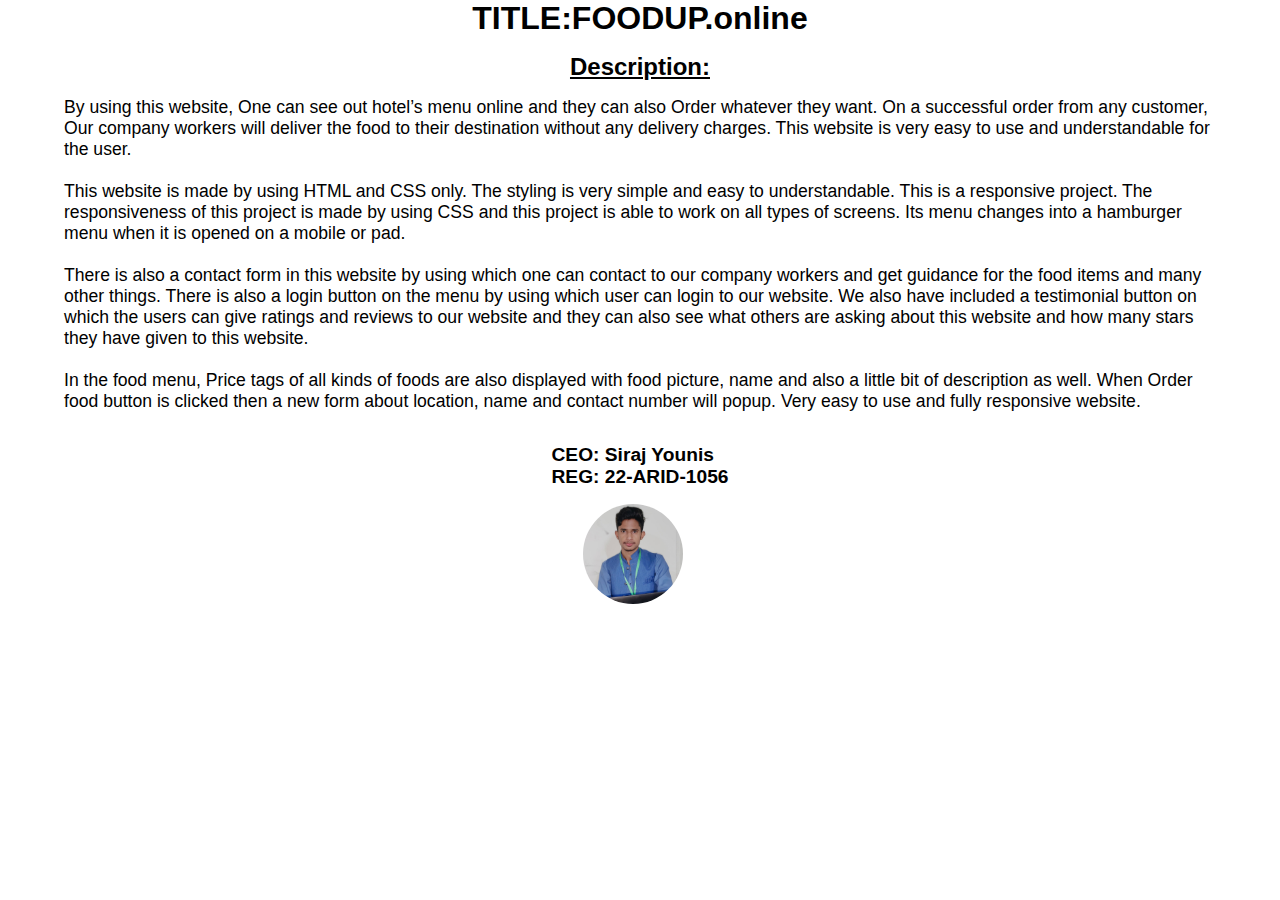
<file: aboutus.html>
<!DOCTYPE html>
<html lang="en">
<head>
    <meta charset="UTF-8">
    <meta name="viewport" content="width=device-width, initial-scale=1.0">
    <title>About us</title>
    <style>
        *{
            box-sizing: border-box;
            padding: 0;
            margin: 0;
        }
        body{
            font-family: Arial, Helvetica, sans-serif;
        }
        .container{
            max-width: 90%;
            width: 90%;
            /* border: 2px solid red; */
            margin: auto;
            display: flex;
            flex-direction: column;
            align-items: center;
        }

        .decr{
            font-weight: bold;
            font-size: 1.5rem;
            margin-top: 1rem;
            margin-bottom: 1rem;
            text-decoration: underline;
        }
        .para{
            font-size: 1.1rem;
            margin-bottom: 2rem;
        }
        .about h1{
            font-weight: 600;
            font-size: 1.2rem;

        }
        .about img{
            width: 100px;
            height: 100px;
            border-radius: 50%;
            margin-left: 2rem;
            margin-top: 1rem;
        }
    </style>
</head>
<body>
    <div class="container">
        <div class="title"><h1>TITLE:FOODUP.online</h1></div>
        <div class="decr">            Description:</div>
        <p class="para">
 
 By using this website, One can see out hotel’s menu online and they can also 
Order whatever they want. On a successful order from any customer, Our company 
workers will deliver the food to their destination without any delivery charges. This 
website is very easy to use and understandable for the user. <br><br>
 This website is made by using HTML and CSS only. The styling is very simple 
and easy to understandable. This is a responsive project. The responsiveness of this 
project is made by using CSS and this project is able to work on all types of screens. Its 
menu changes into a hamburger menu when it is opened on a mobile or pad. <br><br>
 There is also a contact form in this website by using which one can contact to 
our company workers and get guidance for the food items and many other things. There 
is also a login button on the menu by using which user can login to our website. We 
also have included a testimonial button on which the users can give ratings and reviews 
to our website and they can also see what others are asking about this website and how 
many stars they have given to this website. <br><br>
 In the food menu, Price tags of all kinds of foods are also displayed with food 
picture, name and also a little bit of description as well. When Order food button is 
clicked then a new form about location, name and contact number will popup. Very 
easy to use and fully responsive website. <br>

        </p>

        <div class="about">
            <h1>CEO: Siraj Younis</h1>
            <h1>REG: 22-ARID-1056</h1>
            <img src="./siraj.jpeg" alt="">
        </div>
    </div>
</body>
</html>
</file>
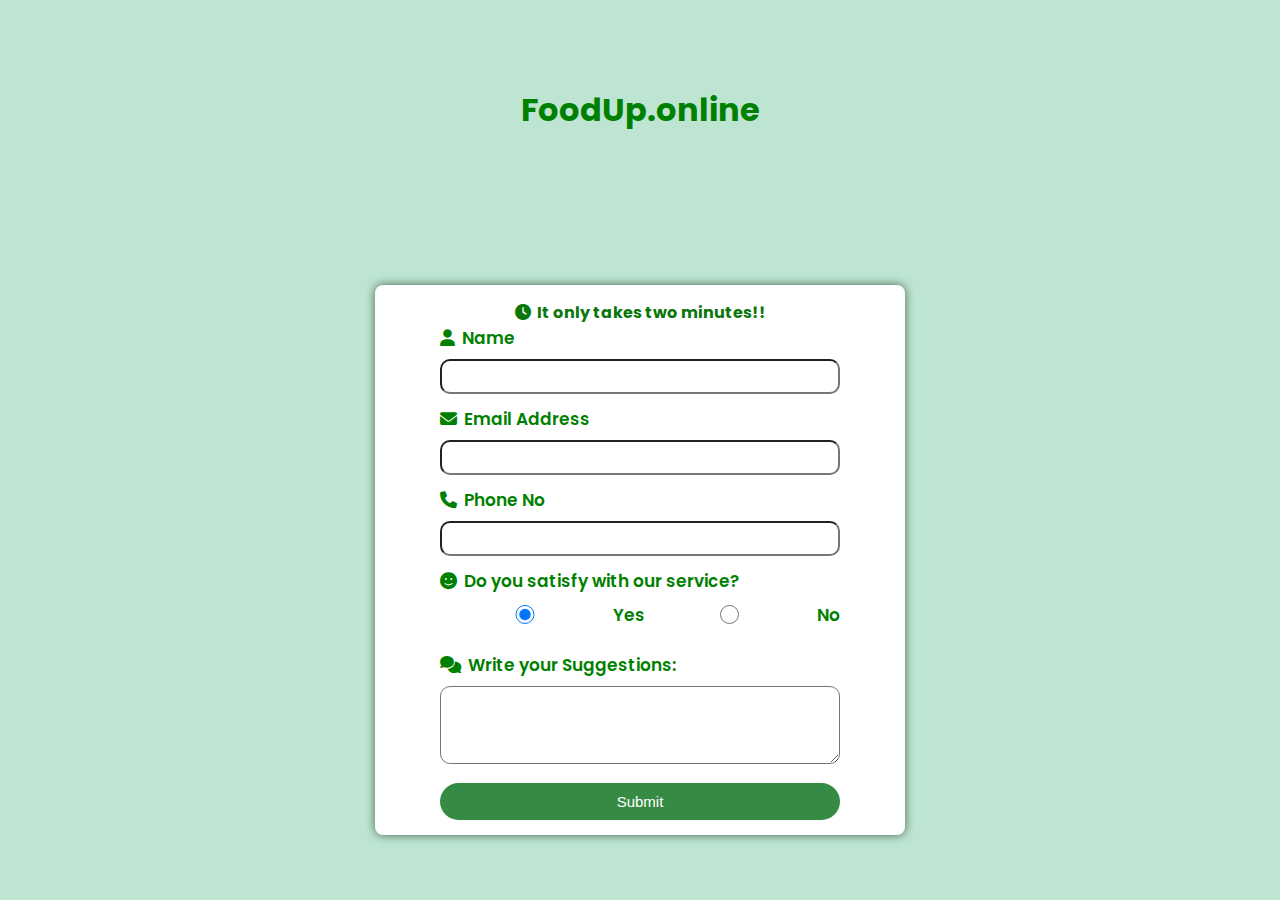
<file: feedback.html>
<!DOCTYPE html> 
<html lang="en"> 

<head> 
	<meta charset="UTF-8"> 
	<meta name="viewport"
		content="width=device-width,initial-scale=1.0"> 
	<title>Responsive Form Card</title> 
	<link rel="stylesheet" href= 
    "https://cdnjs.cloudflare.com/ajax/libs/font-awesome/6.5.1/css/all.min.css"> 
	<link rel="stylesheet" href="./feedback.css"> 
</head> 

<body> 
	<h1>FoodUp.online</h1> 
	<div class="form-box"> 
		<div class="textup"> 
			<i class="fa fa-solid fa-clock"></i> 
			It only takes two minutes!! 
		</div> 
		<form> 
			<label for="uname"> 
				<i class="fa fa-solid fa-user"></i> 
				Name 
			</label> 
			<input type="text" id="uname"
				name="uname" required> 

			<label for="email"> 
				<i class="fa fa-solid fa-envelope"></i> 
				Email Address 
			</label> 
			<input type="email" id="email"
				name="email" required> 

			<label for="phone"> 
				<i class="fa-solid fa-phone"></i> 
				Phone No 
			</label> 
			<input type="tel" id="phone"
				name="phone" required> 

			<label> 
				<i class="fa-solid fa-face-smile"></i> 
				Do you satisfy with our service? 
			</label> 
			<div class="radio-group"> 
				<input type="radio" id="yes"
					name="satisfy" value="yes" checked> 
				<label for="yes">Yes</label> 

				<input type="radio" id="no"
					name="satisfy" value="no"> 
				<label for="no">No</label> 
			</div> 

			<label for="msg"> 
				<i class="fa-solid fa-comments"
				style="margin-right: 3px;"></i> 
				Write your Suggestions: 
			</label> 
			<textarea id="msg" name="msg"
					rows="4" cols="10" required> 
			</textarea> 
			<button type="submit"> 
				Submit 
			</button> 
		</form> 
	</div> 
</body> 

</html>
</file>
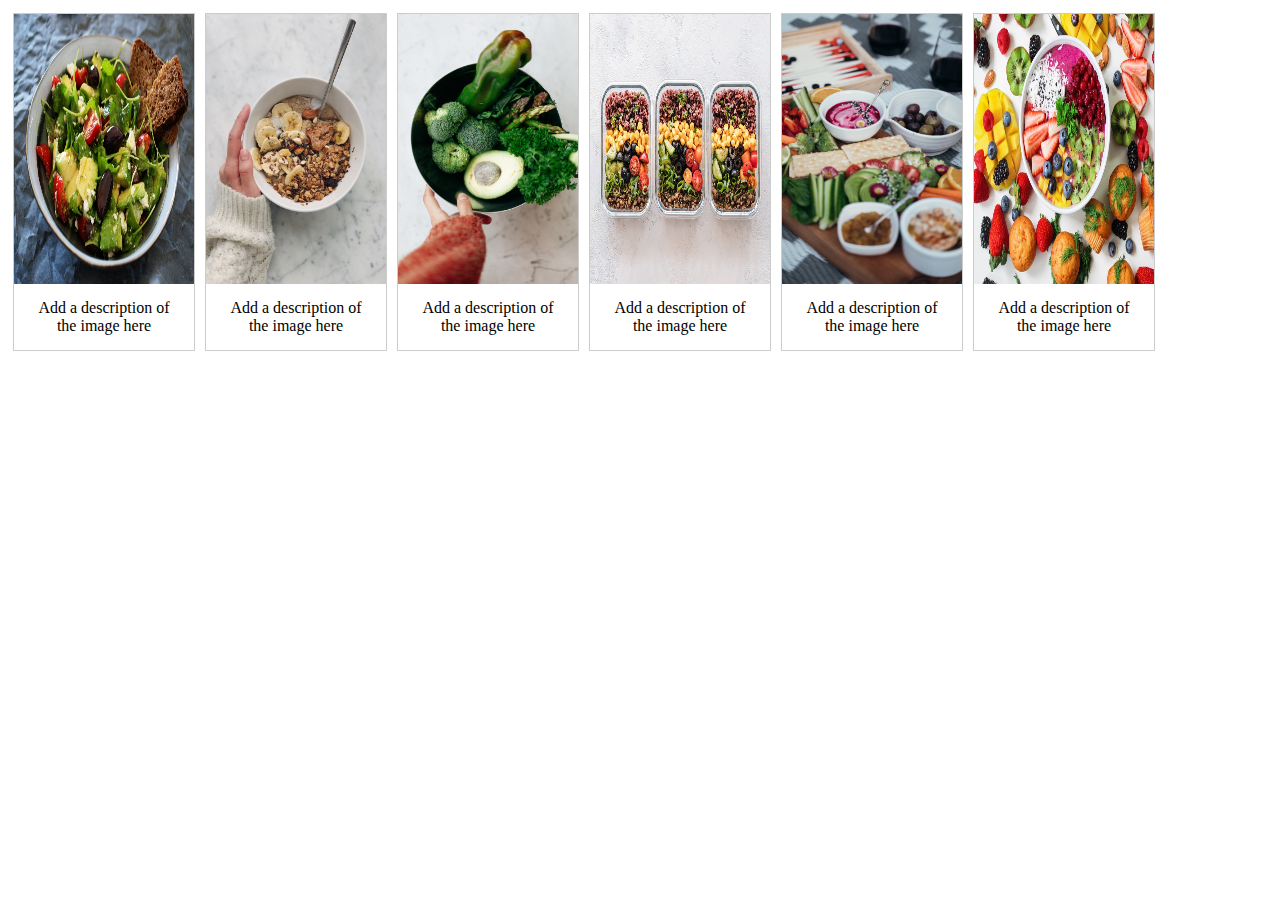
<file: gallery.html>
<html>
<head>
<style>
div.gallery {
  margin: 5px;
  border: 1px solid #ccc;
  float: left;
  width: 180px;
}

div.gallery:hover {
  border: 1px solid #777;
}

div.gallery img {
  width: 100%;
  height: auto;
}

div.desc {
  padding: 15px;
  text-align: center;
}
img{
    aspect-ratio: 2/3;
}
</style>
</head>
<body>

<div class="gallery">
  <a target="_blank" href="img_5terre.jpg">
    <img src="./images/food-menu1.jpg" alt="Cinque Terre" width="600" height="400">
  </a>
  <div class="desc">Add a description of the image here</div>
</div>

<div class="gallery">
  <a target="_blank" href="img_forest.jpg">
    <img src="./images/food-menu2.jpg" alt="Forest" width="600" height="400">
  </a>
  <div class="desc">Add a description of the image here</div>
</div>

<div class="gallery">
  <a target="_blank" href="img_lights.jpg">
    <img src="./images/food-menu3.jpg" alt="Northern Lights" width="600" height="400">
  </a>
  <div class="desc">Add a description of the image here</div>
</div>



<div class="gallery">
  <a target="_blank" href="img_mountains.jpg">
    <img src="./images/food-menu4.jpg" alt="Mountains" width="600" height="400">
  </a>
  <div class="desc">Add a description of the image here</div>
</div>


<div class="gallery">
  <a target="_blank" href="img_mountains.jpg">
    <img src="./images/food-menu5.jpg" alt="Mountains" width="600" height="400">
  </a>
  <div class="desc">Add a description of the image here</div>
</div>


<div class="gallery">
  <a target="_blank" href="img_mountains.jpg">
    <img src="./images/food-menu6.jpg" alt="Mountains" width="600" height="400">
  </a>
  <div class="desc">Add a description of the image here</div>
</div>




</body>
</html>
</file>
<file: feedback.css>
/*style.css */
@import url( 
'https://fonts.googleapis.com/css2?family=Poppins&display=swap'); 

body { 
	margin: 0; 
	display: flex; 
	align-items: center; 
	justify-content: space-around; 
	flex-direction: column; 
	height: 100vh; 
	background-color: #bde5d2; 
	font-family: 'Poppins', sans-serif; 

} 

.textup { 
	text-align: center; 
	color: rgb(11, 118, 11); 
	font-weight: 700; 
} 

i { 
	margin-right: 3px; 
} 

.form-box { 
	background-color: #fff; 
	box-shadow: 0 0 10px rgba(36, 67, 40, 0.8); 
	padding: 15px; 
	border-radius: 8px; 
	width: 500px; 
} 

form { 
	max-width: 400px; 
	margin: 0 auto; 
} 

.radio-group { 
	display: flex; 
	margin-bottom: 16px; 
} 

input[type="radio"] { 
	margin-right: 8px; 
} 

label { 
	display: block; 
	margin-bottom: 8px; 
	font-size: 17px; 
	color: green; 
	font-weight: 600; 
} 

input, 
textarea { 
	width: 100%; 
	padding: 8px; 
	margin-bottom: 12px; 
	box-sizing: border-box; 
	border-radius: 10px; 

} 

button { 
	background-color: #368b44; 
	color: #fff; 
	padding: 10px; 
	border: none; 
	border-radius: 25px; 
	cursor: pointer; 
	width: 100%; 
	font-size: 15px; 
	transition: .2s linear; 
} 

button:hover { 
	background-color: #0a6808; 
	border: none; 
	transform: translateY(-10px); 
} 

h1 { 
	color: green; 
}
</file>
